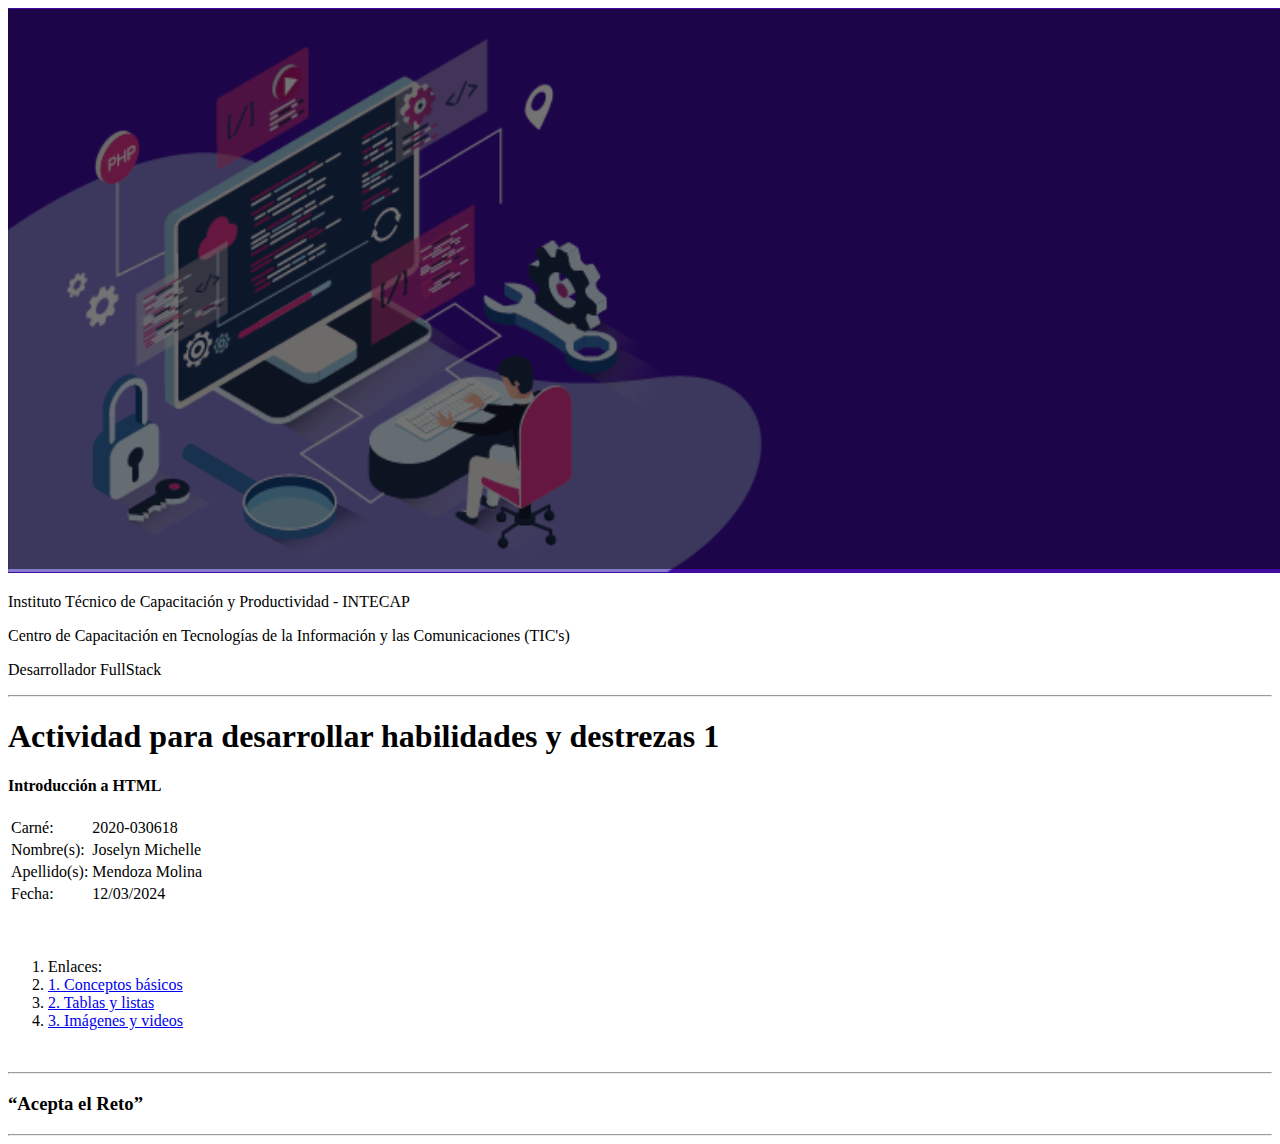
<file: index.html>
<!DOCTYPE html>
<html lang="en">
<head>
    <meta charset="UTF-8">
    <meta name="viewport" content="width=device-width, initial-scale=1.0">
    <title>Document</title>
    <link href="https://cdn.jsdelivr.net/npm/bootstrap@5.0.2/dist/css/bootstrap.min.css" rel="stylesheet" integrity="sha384-EVSTQN3/azprG1Anm3QDgpJLIm9Nao0Yz1ztcQTwFspd3yD65VohhpuuCOmLASjC" crossorigin="anonymous">
    <link rel="stylesheet" href="style.css">
</head>
<body class="container-fluid">
    <script src="https://cdn.jsdelivr.net/npm/bootstrap@5.0.2/dist/js/bootstrap.bundle.min.js" integrity="sha384-MrcW6ZMFYlzcLA8Nl+NtUVF0sA7MsXsP1UyJoMp4YLEuNSfAP+JcXn/tWtIaxVXM" crossorigin="anonymous"></script>

 
    <header class="card bg-dark text-white ">
        <img src="img/banner.png " class="card-img" alt="...">
        <div class="card-img-overlay">
          <p class="card-title text-end h2">Instituto Técnico de Capacitación y Productividad - INTECAP</p>
          <p class="card-text text-end h2">Centro de Capacitación en Tecnologías de la Información y las Comunicaciones (TIC's)</p>
          <p class="card-text text-end h2">Desarrollador FullStack</p>
        </div>
    </header>
    <main>
        <hr>
        <h1 class="text-center">Actividad para desarrollar habilidades y destrezas 1</h1>
        <h4 class="text-center">Introducción a HTML</h4>
        <table class="table table-bordered table-striped table-hover container-sm">
            <tr>
                <td>Carné:</td>
                <td>2020-030618</td>
            </tr>
            <tr>
                <td>Nombre(s):</td>
                <td>Joselyn Michelle</td>
            </tr>
            <tr>
                <td>Apellido(s):</td>
                <td>Mendoza Molina</td>
            </tr>
            <tr>
                <td>Fecha:</td>
                <td>12/03/2024</td>
            </tr>
        </table>
        <br>
    </main>
    <br>
    <section class="row align-items-start">
       
        <nav>
            <ol class="list-group col-sm-2">
                <li class="list-group-item active" aria-current="true">Enlaces:</li>
                <li class="list-group-item"><a  href="concepbasicos.html">1. Conceptos básicos</a></li>
                <li class="list-group-item"><a href="tablasylistas.html">2. Tablas y listas</a></li>
                <li class="list-group-item"><a  href="imgyvideo.html">3. Imágenes y videos</a></li>
            </ol>
           
        </nav>
        <div class="col-sm-8 d-grid gap-2 d-md-flex justify-content-md-end">
        </div>
    </section>
          <br>
          <hr>
    <footer class="bg-dark .bg-gradiente text-center text-white">
        <h3 >“Acepta el Reto”</h3>
        <hr>
    </footer>
</body>
</html>
</file>
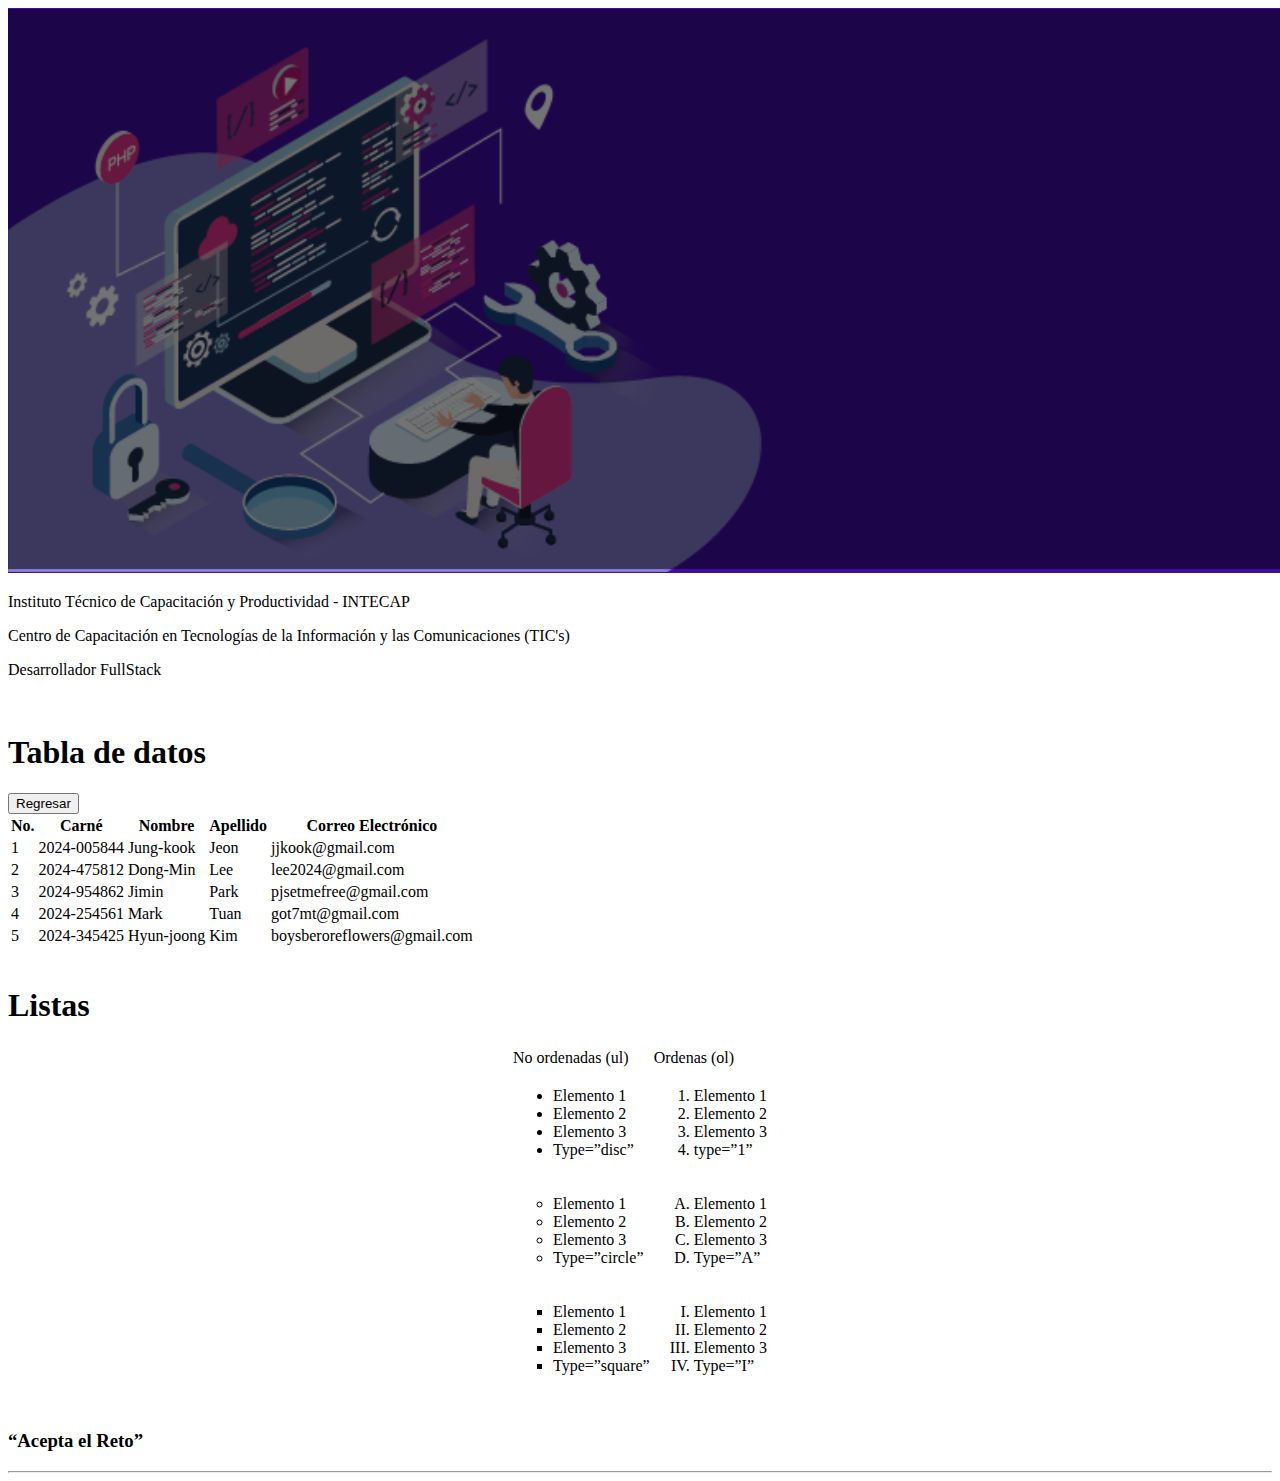
<file: tablasylistas.html>
<!DOCTYPE html>
<html lang="en">
<head>
    <meta charset="UTF-8">
    <meta name="viewport" content="width=device-width, initial-scale=1.0">
    <title>Document</title>
    <link href="https://cdn.jsdelivr.net/npm/bootstrap@5.0.2/dist/css/bootstrap.min.css" rel="stylesheet" integrity="sha384-EVSTQN3/azprG1Anm3QDgpJLIm9Nao0Yz1ztcQTwFspd3yD65VohhpuuCOmLASjC" crossorigin="anonymous">
    <link rel="stylesheet" href="style.css">

</head>
<body class="container-fluid">
    <script src="https://cdn.jsdelivr.net/npm/bootstrap@5.0.2/dist/js/bootstrap.bundle.min.js" integrity="sha384-MrcW6ZMFYlzcLA8Nl+NtUVF0sA7MsXsP1UyJoMp4YLEuNSfAP+JcXn/tWtIaxVXM" crossorigin="anonymous"></script>

    <header class="card bg-dark text-white ">
        <img src="img/banner.png" class="card-img" alt="...">
        <div class="card-img-overlay">
          <p class="card-title text-end h2">Instituto Técnico de Capacitación y Productividad - INTECAP</p>
          <p class="card-text text-end h2">Centro de Capacitación en Tecnologías de la Información y las Comunicaciones (TIC's)</p>
          <p class="card-text text-end h2">Desarrollador FullStack</p>
        </div>
        
    </header>
    <br>
    <section class="row align-items-start">
        <div class="col-sm-4">
            <h1 class="text-center"></h1>
        </div>
        <div class="col-sm-4">
            <h1 class="text-center">Tabla de datos</h1>
          </div>
          <div class="col-sm-4 d-grid gap-2 d-md-flex justify-content-md-end">
            <a href="index.html"><input  class="btn btn-outline-primary" type="button" value="Regresar"></a>
          </div>
    </section>
   <main>
    <table class="table table-bordered table-striped table-hover container-sm">
        <thead>
            <tr class="table-primary">
                <th>No.</th>
                <th>Carné</th>
                <th>Nombre</th>
                <th>Apellido</th>
                <th>Correo Electrónico</th>
            </tr>
        </thead>
        <tbody>
            <tr>
                <td>1</td>
                <td h>2024-005844</td>
                <td>Jung-kook</td>
                <td>Jeon</td>
                <td>jjkook@gmail.com</td>
            </tr>
            <tr>
                <td>2</td>
                <td>2024-475812</td>
                <td>Dong-Min</td>
                <td>Lee</td>
                <td>lee2024@gmail.com</td>
            </tr>
            <tr>
                <td>3</td>
                <td>2024-954862</td>
                <td>Jimin</td>
                <td>Park</td>
                <td>pjsetmefree@gmail.com</td>
            </tr>
            <tr>
                <td>4</td>
                <td>2024-254561</td>
                <td>Mark</td>
                <td>Tuan</td>
                <td>got7mt@gmail.com</td>
            </tr>
            <tr>
                <td>5</td>
                <td>2024-345425</td>
                <td>Hyun-joong</td>
                <td>Kim</td>
                <td>boysberoreflowers@gmail.com</td>
            </tr>
            
        </tbody>
    </table>
    <br>

    <h1 class="text-center">Listas</h1>

    <table class="table table-bordered table-striped table-hover container-sm" style="margin: auto;">
        <tr>
            <td class="table-primary">No ordenadas (ul)</td>
            <td class="table-primary">Ordenas (ol)</td>
        </tr>
        <tr>
            <td>
                <ul>
                    <li>Elemento 1</li>
                    <li>Elemento 2</li>
                    <li>Elemento 3</li>
                    <li>Type=”disc”</li>
                </ul>
            </td>
            <td>
                <ol>
                    <li>Elemento 1</li>
                    <li>Elemento 2</li>
                    <li>Elemento 3</li>
                    <li>type=”1”</li>
                </ol>
            </td>
        </tr>
        <tr>
            <td>
                <ul type="circle">
                    <li>Elemento 1</li>
                    <li>Elemento 2</li>
                    <li>Elemento 3</li>
                    <li>Type=”circle”</li>
                </ul>
            </td>
            <td>
                <ol type="A">
                    <li>Elemento 1</li>
                    <li>Elemento 2</li>
                    <li>Elemento 3</li>
                    <li>Type=”A”</li>
                </ol>
            </td>
        </tr><tr>
            <td>
                <ul type="square">
                    <li>Elemento 1</li>
                    <li>Elemento 2</li>
                    <li>Elemento 3</li>
                    <li>Type=”square”</li>
                </ul>
            </td>
            <td>
                <ol type="I">
                    <li>Elemento 1</li>
                    <li>Elemento 2</li>
                    <li>Elemento 3</li>
                    <li>Type=”I”</li>
                </ol>
            </td>
        </tr>
    </table>
    <br>
   </main>
    <footer class="bg-dark .bg-gradiente text-center text-white">
        <h3 >“Acepta el Reto”</h3>
        <hr>
    </footer>
</body>
</html>
</file>
<file: style.css>
@media (max-width: 768px) {
    .card-img-overlay p{
        font-size: 90%;
        
    }
  }
  @media (max-width: 425px) {
    .card-img-overlay p{
        font-size: 60%;
        
    }
  }
</file>
